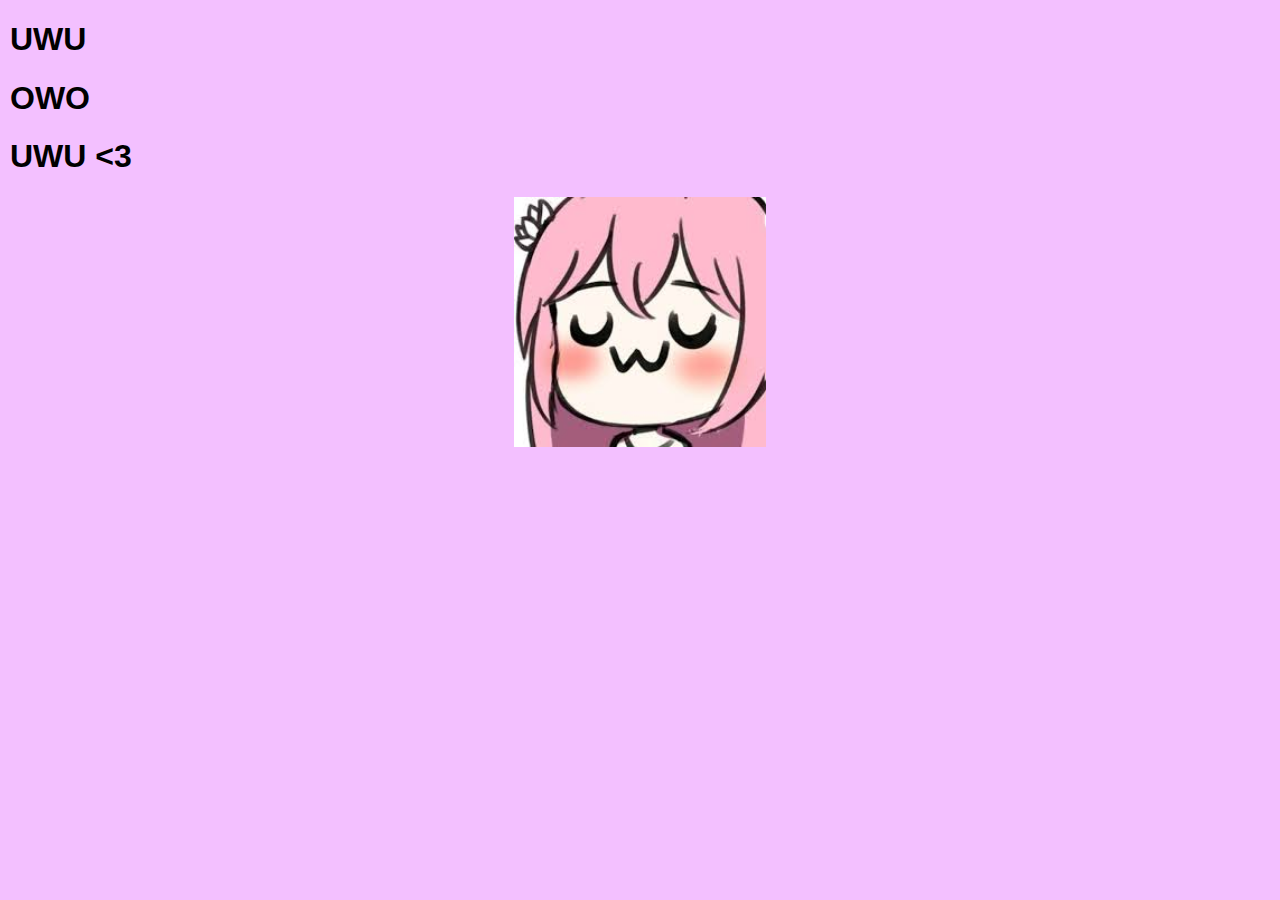
<file: GenerationCalculator/GenerationCalculator/Apps/Generations/templates/uwu.html>
<!DOCTYPE html>
<html lang="en">
<head>
    <meta charset="UTF-8">
    <title>UWUWUWUWUWU</title>
    <link href="Styles/main.css" rel="stylesheet"/><!--Referencia a la hoja de estilos -->
</head>
<body>
<h1>UWU</h1>
<h1>OWO</h1>
<h1>UWU <3</h1>
<img class="center" src="[data-uri]" alt width="250" height="250">
</body>
</html>
<!-- d-block mx-auto mb-4 -->
</file>
<file: GenerationCalculator/GenerationCalculator/Apps/Generations/templates/Styles/main.css>
/*-- Cuerpo  --*/
body{
    background: #f3c0ff;
    font-family: arial;
    margin: 10px;
}
/*-- Cabeceras h2--*/
h2{
    color: chocolate
}
/*--  Links --*/
a{   
    color: blue;
}

header{
    background: #999;
    color: white;
    padding: 15px 15px 0 15px;
}

header h1{
    margin: 0;
    display: inline;   
}

nav ul{
    margin: 0;
    padding: 0 0 0 15px;
    display: inline;
}
nav ul li{
    background: black;
    color: white;
    display: inline-block;
    list-style-type: none;
    padding: 5px 15px;
}

nav ul li a{
    color: white;
}

footer{
    
}

.row:after{
    clear: both;
    content: " ";
    display: table
}

.col{
    background: #333;
    border-radius: 5px;
    padding: .5%;
    float: left;
    margin: .5%;
    width: 31%;
}

.center {
  display: block;
  margin-left: auto;
  margin-right: auto;
  width: auto;
}

.secondary{
    background: green;
    color:crimson;
    padding: 10px 0px;</*Estos son los margenes de arriba y de la izq */
}
/*-- id --*/
#special{
    background: blue;   
}

p{
        text-align: center;
        -webkit-animation: color-change 1s infinite;
        -moz-animation: color-change 1s infinite;
        -o-animation: color-change 1s infinite;
        -ms-animation: color-change 1s infinite;
        animation: color-change 1s infinite;
        font-size: 300%
    }

    @-webkit-keyframes color-change {
        0% { color: red; }
        50% { color: blue; }
        100% { color: red; }
    }
    @-moz-keyframes color-change {
        0% { color: red; }
        50% { color: blue; }
        100% { color: red; }
    }
    @-ms-keyframes color-change {
        0% { color: red; }
        50% { color: blue; }
        100% { color: red; }
    }
    @-o-keyframes color-change {
        0% { color: red; }
        50% { color: blue; }
        100% { color: red; }
    }
    @keyframes color-change {
        0% { color: red; }
        50% { color: blue; }
        100% { color: red; }
    }
</file>
